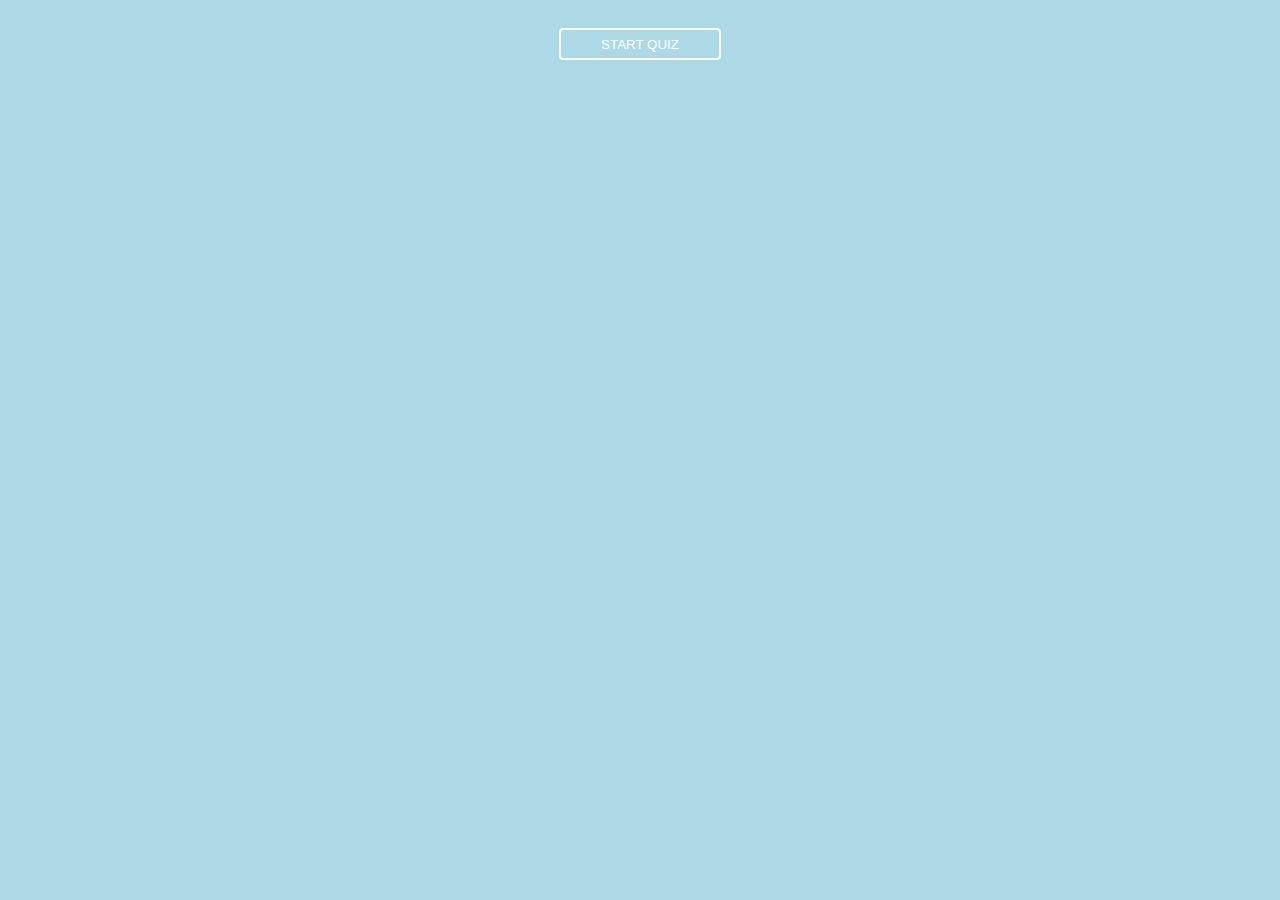
<file: index.html>
<!DOCTYPE html>
<html lang="en">
<head>
    <meta charset="UTF-8">
    <meta http-equiv="X-UA-Compatible" content="IE=edge">
    <meta name="viewport" content="width=device-width, initial-scale=1.0">
    <title>Trevia Game</title>
	<link rel="stylesheet" href="style.css">
    <script src="script.js" defer></script>
</head>
<body>
   <div id="container">
   <p id="question"></p>
	   <div id="answers" class="btn-grid">
		   <button class="btn"id="answer1" onclick="checkAnswer(this)"/>
		   <button class="btn"id="answer2" onclick="checkAnswer(this)"//>
		   <button class="btn"id="answer3" onclick="checkAnswer(this)"//>
		   <button class="btn"id="answer4" onclick="checkAnswer(this)"//>
	   </div>
   </div>
    <div id="summary">
	   <p>your score is: </P>
	   <p id="score"></p>
   </div>
   <div class="start-grid">
	   <div class="start">
			<button id="start-btn" class="btn">Start Quiz</button>
	   </div>
   </div>
    <span id="timer"></span>
   <div class="controls">
		<button id="next-btn">Next</button>
   	    <button id="statr-again-btn">Try again</button>
   </div>
</body>
</html>
</file>
<file: style.css>
body{
	background: #ADD8E6;
}

.correct{
	background: #00ff00;
}

.wrong{
	background: #cc0000;
}


#question, #summary{
	font-family: 'Enriqueta', arial, serif;
	font-size: 40px; 
	font-weight: bold;
	text-align:center;
	line-height: 1.25;
	margin: 0 0 10px;
}

.btn-grid {
	display: flex;
	 justify-content: center;
}

.btn-grid > button {
	margin: 10px;
	padding: 20px;
	width:200px;
}



button{
	padding:0.5em 3em;
	border:0.16em solid #FFFFFF;
	margin:20px;
	box-sizing: border-box;
	text-decoration:none;
	text-transform:uppercase;
	font-family:'Roboto',sans-serif;
	font-weight:400;
	color:#FFFFFF;
	text-align:center;
	transition: all 0.15s;
	background:transparent;
	cursor:pointer;
}

button:active{
color:#BBBBBB;
border-color:#BBBBBB;
}

.btn{
	padding:5px,10px;
	border-radius:4px;
	cursor:pointer;
}
.next-btn{
	font-size: 1.5rem;
	font-weight:bold;
	border-radius:4px;
	padding:5px,10px;
	cursor:pointer;
}

.summary{
	text-align: center;
}

.controls{
  display: flex;
  justify-content: center;
}

.start-grid{
	width:100%;
	height: 100%;
	display:table;
	
}
.start{
  display:table-cell;
  text-align: center;
}

.hide{
	display:none;
}
</file>
